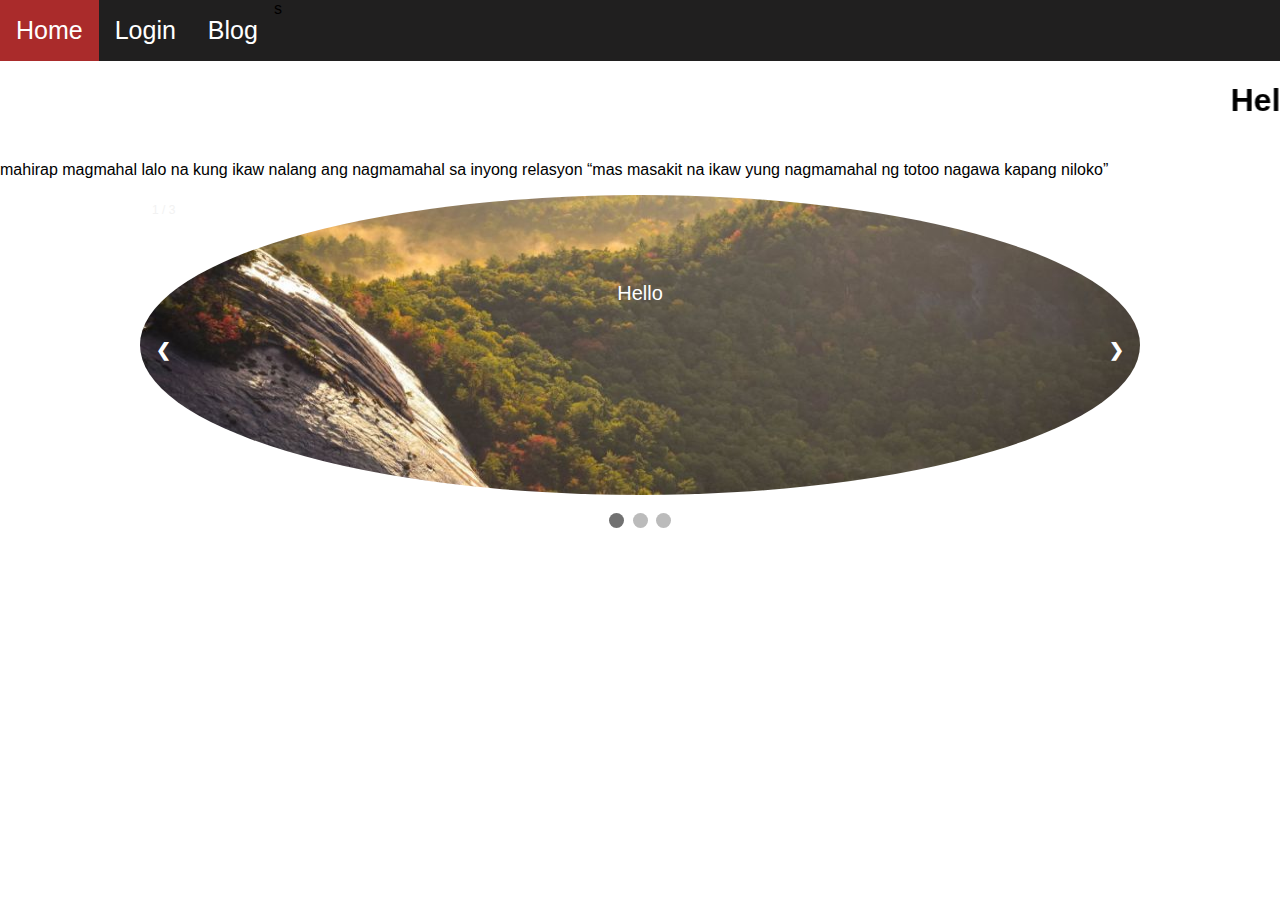
<file: index.html>
<!DOCTYPE html>
<html lang="en">
<head>
    <meta charset="UTF-8">
    <meta name="viewport" content="width=device-width, initial-scale=1.0">
    <meta http-equiv="X-UA-Compatible" content="ie=edge">
    <title>Home</title>
    <link rel="stylesheet" type="text/css" href="Assets/css/design.css">
    <link rel="icon" type="icon" href="img/letter-g-latin-key-512.png">

</head>
<body>
    <div class="main-container" id="e2">

    

        <div class="ul-container"  id="ul1">
            <ul id="g1">

                <li><a href="index.html">Home</a></li>
                <li><a href="login.html">Login</a></li>
                <li><a href="Blog.html">Blog</a></li>
s
            </ul>

        </div>

        <div class="main-context" id="context1">

            <marquee><h1>Hello Madlang People Welcome Sa akoa Personal Site </h1></marquee>
            <p>mahirap magmahal lalo na kung ikaw nalang ang nagmamahal sa inyong 
            relasyon <q>mas masakit na ikaw yung nagmamahal ng totoo nagawa kapang niloko</q>
            </p>

          

<div class="slideshow-container">

<div class="mySlides fade">
  <div class="numbertext">1 / 3</div>
  <img src="Assets/img/img_nature_wide.jpg" style="width:100%">
  <div class="text">Hello</div>
</div>

<div class="mySlides fade">
  <div class="numbertext">2 / 3</div>
  <img src="Assets/img/img_snow_wide.jpg" style="width:100%">
  <div class="text">Hi</div>
</div>

<div class="mySlides fade">
  <div class="numbertext">3 / 3</div>
  <img src="Assets/img/img_mountains_wide.jpg" style="width:100%">
  <div class="text">Its Good</div>
</div>

<a class="prev" onclick="plusSlides(-1)">&#10094;</a>
<a class="next" onclick="plusSlides(1)">&#10095;</a>

</div>
<br>

<div style="text-align:center">
  <span class="dot" onclick="currentSlide(1)"></span> 
  <span class="dot" onclick="currentSlide(2)"></span> 
  <span class="dot" onclick="currentSlide(3)"></span> 
</div>

<script>
var slideIndex = 1;
showSlides(slideIndex);

function plusSlides(n) {
  showSlides(slideIndex += n);
}

function currentSlide(n) {
  showSlides(slideIndex = n);
}

function showSlides(n) {
  var i;
  var slides = document.getElementsByClassName("mySlides");
  var dots = document.getElementsByClassName("dot");
  if (n > slides.length) {slideIndex = 1}    
  if (n < 1) {slideIndex = slides.length}
  for (i = 0; i < slides.length; i++) {
      slides[i].style.display = "none";  
  }
  for (i = 0; i < dots.length; i++) {
      dots[i].className = dots[i].className.replace(" active", "");
  }
  slides[slideIndex-1].style.display = "block";  
  dots[slideIndex-1].className += " active";
}
</script>

    
        </div>





    </div>
</body>
</html>
</file>
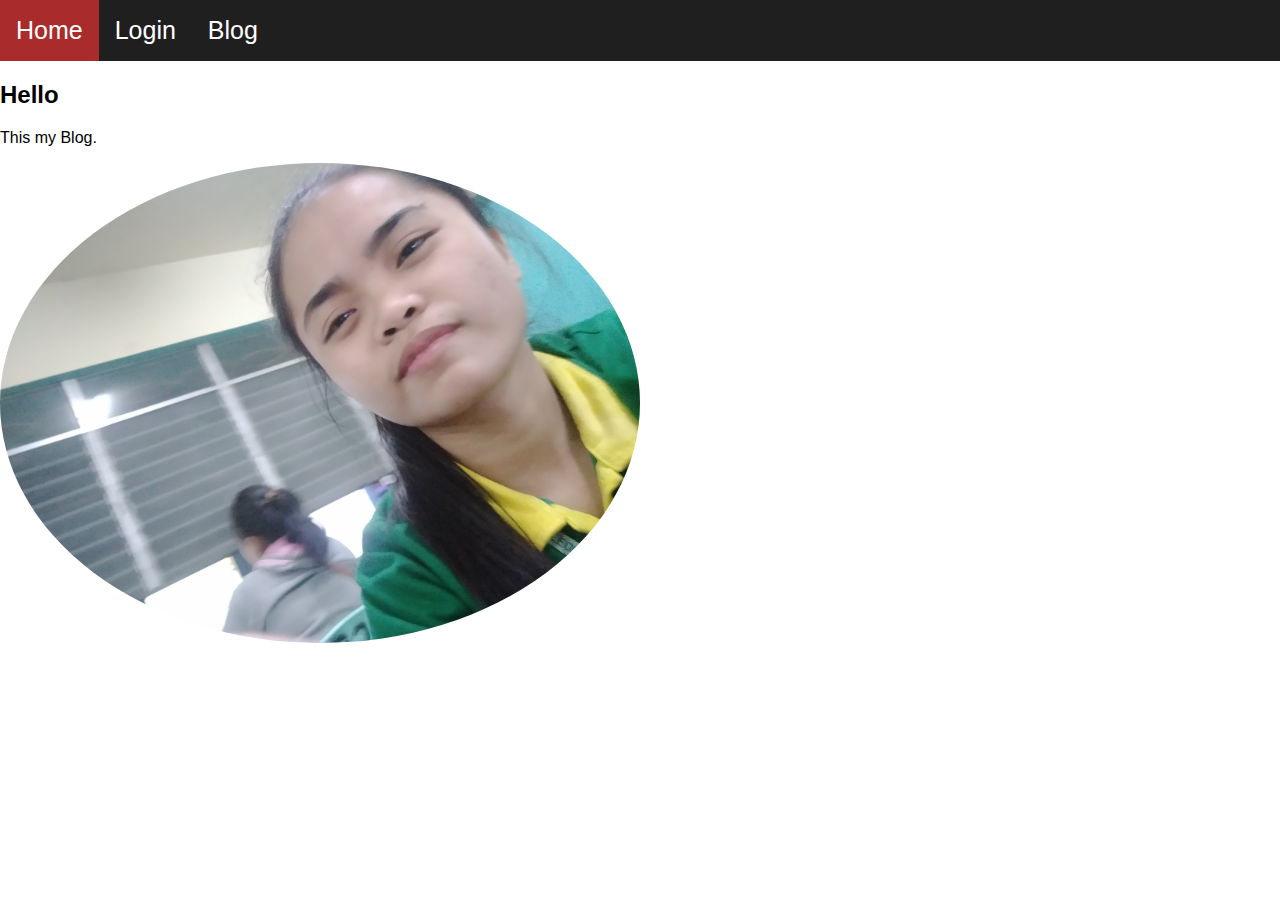
<file: Blog.html>
<!DOCTYPE html>
<html lang="en">
<head>
    <meta charset="UTF-8">
    <meta name="viewport" content="width=device-width, initial-scale=1.0">
    <meta http-equiv="X-UA-Compatible" content="ie=edge">
    <title>Blog</title>
    <link rel="stylesheet" type="text/css" href="Assets/css/design.css">
    <link rel="icon" type="icon" href="img/letter-g-latin-key-512.png">
  
</head>
<body>
    <div class="main-container">

        <div class="ul-container"  >
            <ul>

                <li><a href="index.html">Home</a></li>
                <li><a href="login.html">Login</a></li>
                <li><a href="Blog.html">Blog</a></li>

            </ul>

        </div>

        <h2>Hello </h2>
    <p>This my Blog.</p>

<div class="container-main">
  <img src="Assets/img/w24.jpg" alt="img_nature_wide" class="image">
  <div class="overlay-contain">
    <div class="text">Hi I'm Genevieve Salazar Single pako Ayiee!!</div>
  </div>
</div>



    </div>
</body>
</html>
</file>
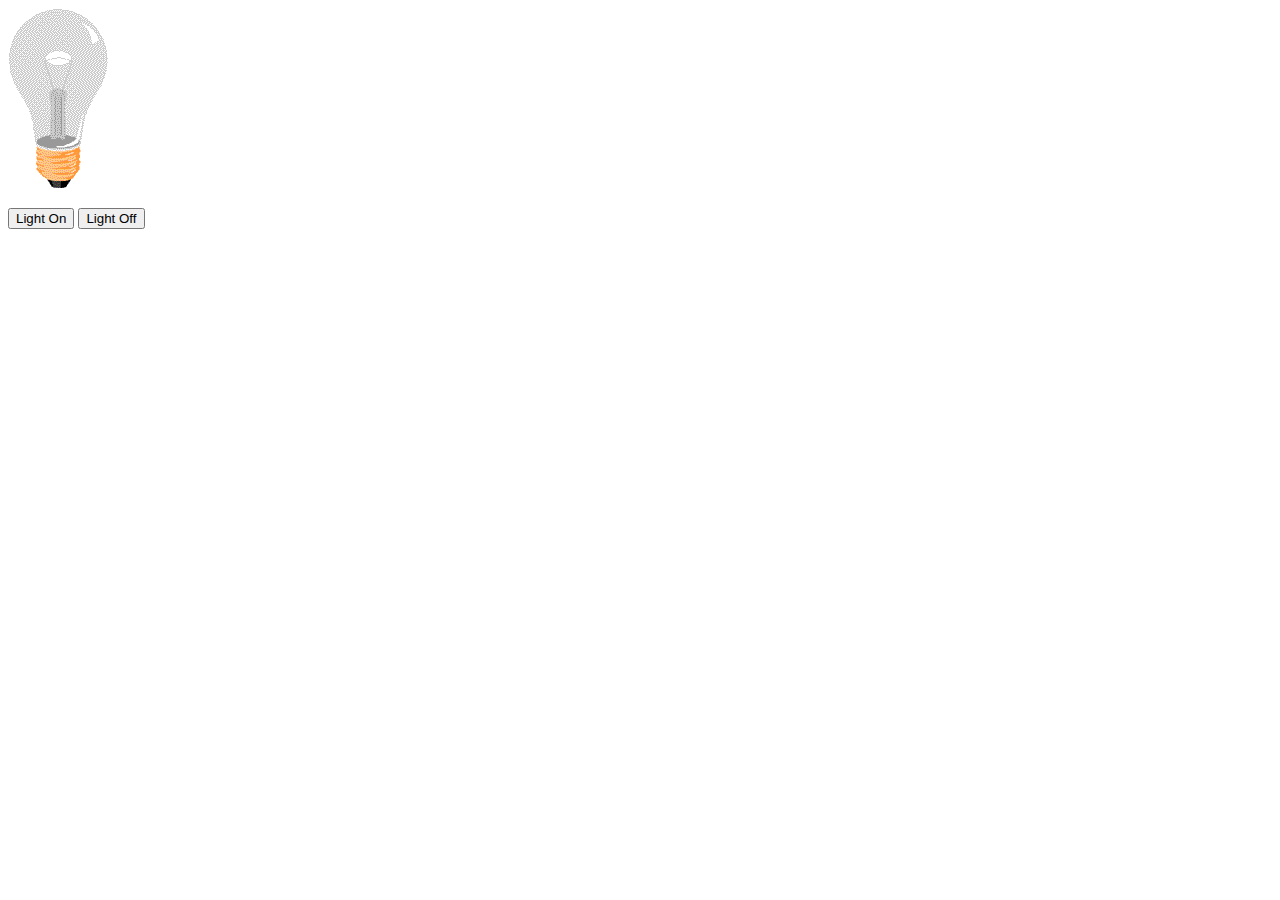
<file: Bulb.html>
<!DOCTYPE html>
<html>
<body>


<img id="myImage" src="image/pic_bulboff.gif" width="100" height="180">

<p>
<button type="button" onclick="light(1)">Light On</button>
<button type="button" onclick="light(0)">Light Off</button>
</p>
<script src="scripts.js"></script>
</body>
</html>
</file>
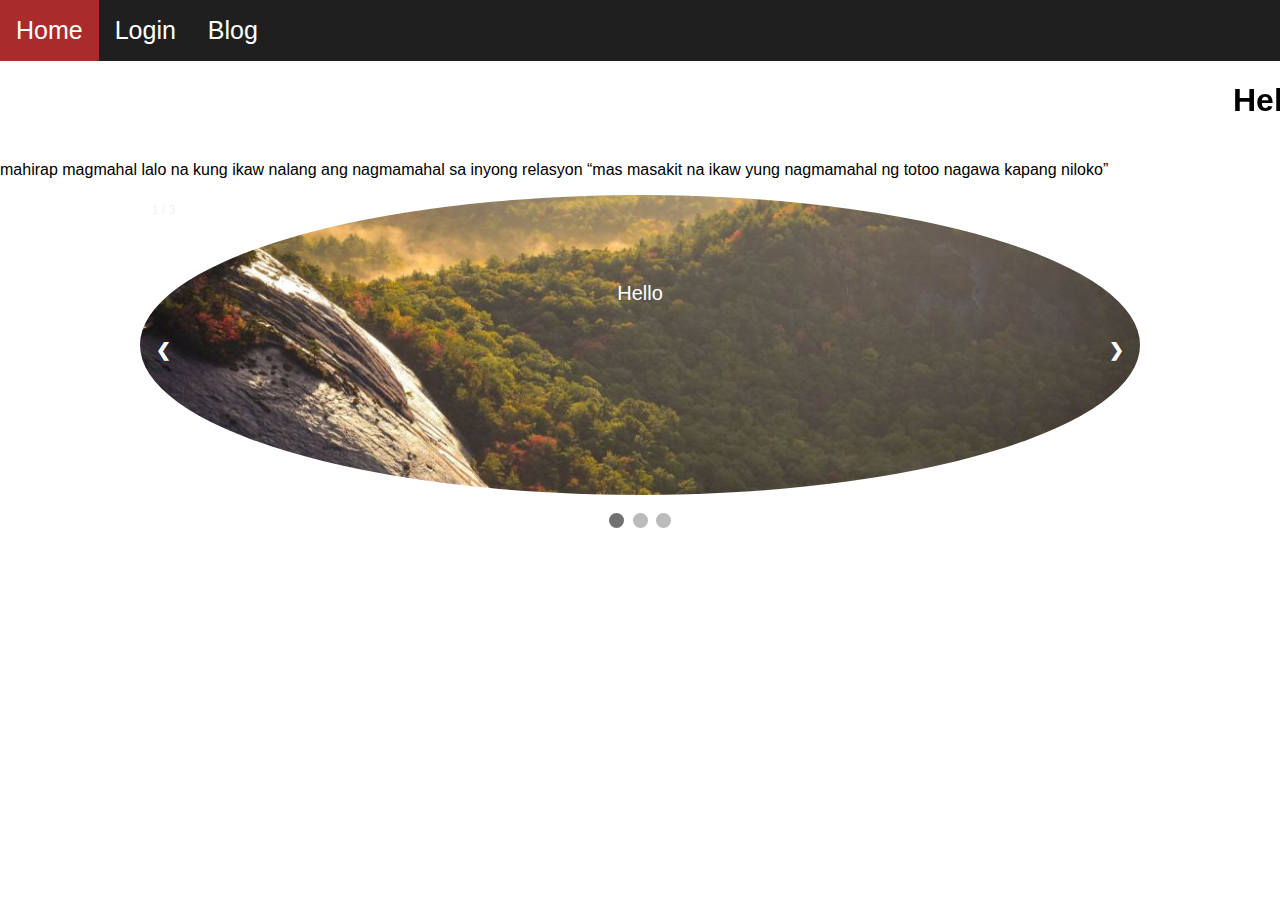
<file: home.html>
<!DOCTYPE html>
<html lang="en">
<head>
    <meta charset="UTF-8">
    <meta name="viewport" content="width=device-width, initial-scale=1.0">
    <meta http-equiv="X-UA-Compatible" content="ie=edge">
    <title>Home</title>
    <link rel="stylesheet" type="text/css" href="Assests/css/design.css">
    <link rel="icon" type="icon" href="img/letter-g-latin-key-512.png">

</head>
<body>
    <div class="main-container" id="e2">

    

        <div class="ul-container"  id="ul1">
            <ul id="g1">

                <li><a href="home.html">Home</a></li>
                <li><a href="login.html">Login</a></li>
                <li><a href="Blog.html">Blog</a></li>

            </ul>

        </div>

        <div class="main-context" id="context1">

            <marquee><h1>Hello Madlang People Welcome Sa akoa Personal Site </h1></marquee>
            <p>mahirap magmahal lalo na kung ikaw nalang ang nagmamahal sa inyong 
            relasyon <q>mas masakit na ikaw yung nagmamahal ng totoo nagawa kapang niloko</q>
            </p>

          

<div class="slideshow-container">

<div class="mySlides fade">
  <div class="numbertext">1 / 3</div>
  <img src="Assests/img/img_nature_wide.jpg" style="width:100%">
  <div class="text">Hello</div>
</div>

<div class="mySlides fade">
  <div class="numbertext">2 / 3</div>
  <img src="Assests/img/img_snow_wide.jpg" style="width:100%">
  <div class="text">Hi</div>
</div>

<div class="mySlides fade">
  <div class="numbertext">3 / 3</div>
  <img src="Assests/img/img_mountains_wide.jpg" style="width:100%">
  <div class="text">Its Good</div>
</div>

<a class="prev" onclick="plusSlides(-1)">&#10094;</a>
<a class="next" onclick="plusSlides(1)">&#10095;</a>

</div>
<br>

<div style="text-align:center">
  <span class="dot" onclick="currentSlide(1)"></span> 
  <span class="dot" onclick="currentSlide(2)"></span> 
  <span class="dot" onclick="currentSlide(3)"></span> 
</div>

<script>
var slideIndex = 1;
showSlides(slideIndex);

function plusSlides(n) {
  showSlides(slideIndex += n);
}

function currentSlide(n) {
  showSlides(slideIndex = n);
}

function showSlides(n) {
  var i;
  var slides = document.getElementsByClassName("mySlides");
  var dots = document.getElementsByClassName("dot");
  if (n > slides.length) {slideIndex = 1}    
  if (n < 1) {slideIndex = slides.length}
  for (i = 0; i < slides.length; i++) {
      slides[i].style.display = "none";  
  }
  for (i = 0; i < dots.length; i++) {
      dots[i].className = dots[i].className.replace(" active", "");
  }
  slides[slideIndex-1].style.display = "block";  
  dots[slideIndex-1].className += " active";
}
</script>

    
        </div>





    </div>
</body>
</html>
</file>
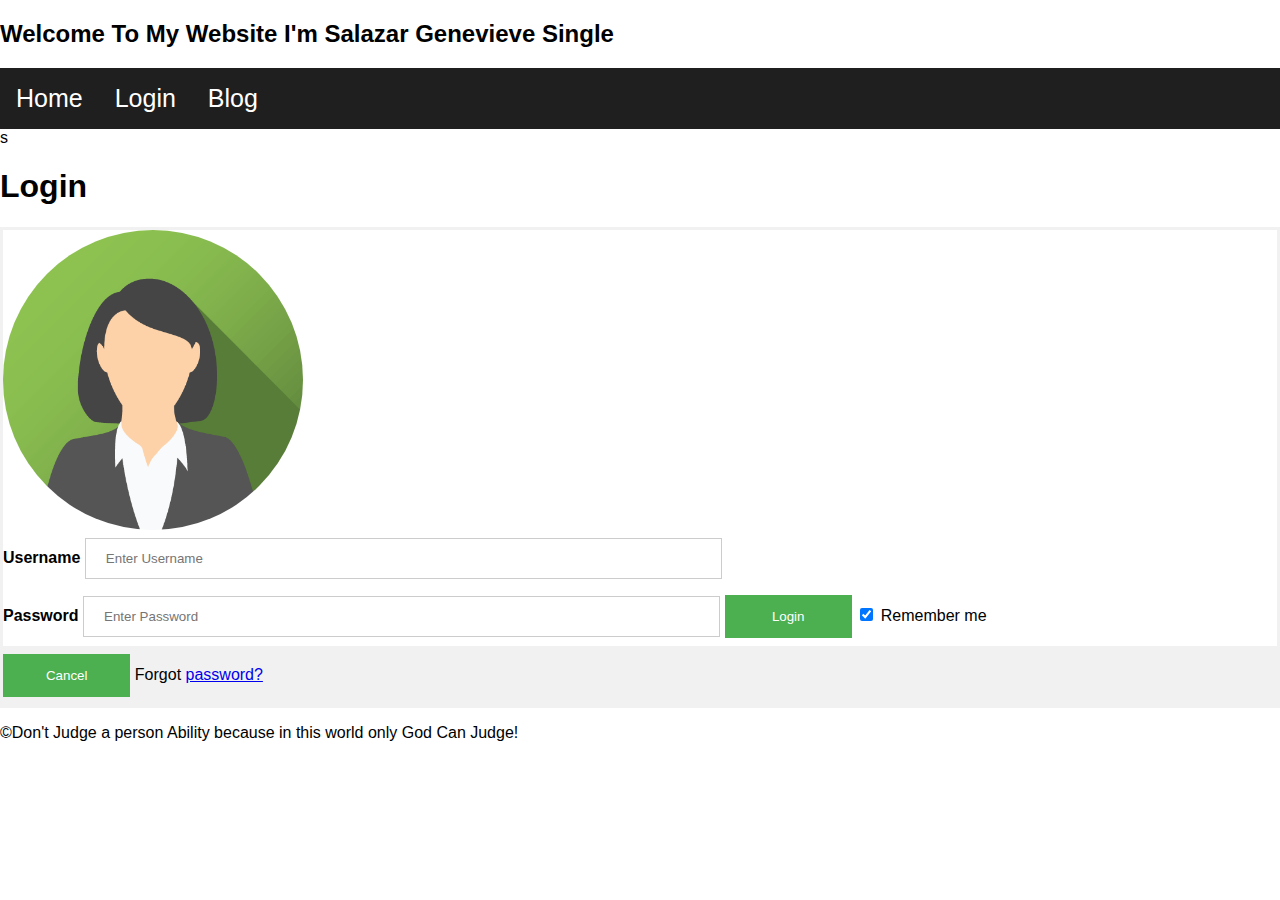
<file: login.html>
<!DOCTYPE html>
<html lang="en">
<head>
    <meta charset="UTF-8">
    <meta name="viewport" content="width=device-width, initial-scale=1.0">
    <meta http-equiv="X-UA-Compatible" content="ie=edge">
    <title>Login</title>
    <link rel="stylesheet" type="text/css" href="Assets/css/design.css">

    
</head>
<body>
        <header>
            <h2>Welcome To My Website I'm Salazar Genevieve Single</h2>
          </header>
          
          <section>
            <nav>
              <ul>
                <li><a href="index.html">Home</a></li>
                <li><a href="login.html">Login</a></li>
                <li><a href="Blog.html">Blog</a></li>
              </ul>
            </nav>
            
            <article>s
              <h1>Login</h1>
              <form >
                <div class="imgcontainer">
                  <img src="Assests/img/img_avatar2.png" alt="Avatar" class="avatar">
                </div>
              
                <div class="container">
                  <label for="uname"><b>Username</b></label>
                  <input type="text" placeholder="Enter Username" name="uname" required>
                    <br>
                  <label for="psw"><b>Password</b></label>
                  <input type="password" placeholder="Enter Password" name="psw" required>
                      
                  <button type="submit">Login</button>
                  <label>
                    <input type="checkbox" checked="checked" name="remember"> Remember me
                  </label>
                </div>
              
                <div class="container" style="background-color:#f1f1f1">
                  <button type="button" class="cancelbtn">Cancel</button>
                  <span class="psw">Forgot <a href="#">password?</a></span>
                </div>
              </form>
    
              
            </article>
          </section>
          
          <footer>
            <p>&copy;Don't Judge a person Ability because in this world only God Can Judge!</p>
          </footer>
    
        </div>



    </div>
</body>
</html>
</file>
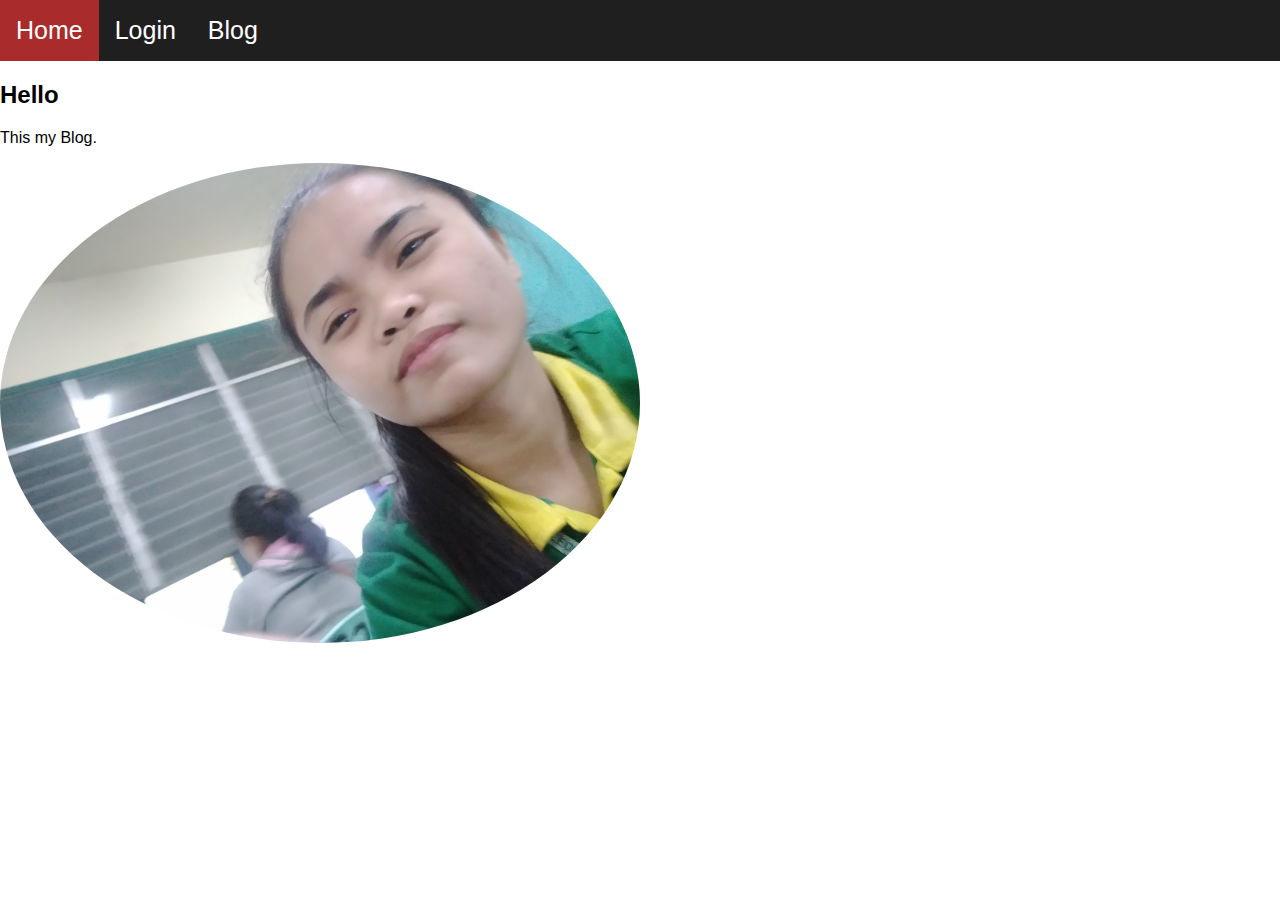
<file: Assests/Blog.html>
<!DOCTYPE html>
<html lang="en">
<head>
    <meta charset="UTF-8">
    <meta name="viewport" content="width=device-width, initial-scale=1.0">
    <meta http-equiv="X-UA-Compatible" content="ie=edge">
    <title>Blog</title>
    <link rel="stylesheet" type="text/css" href="css/design.css">
    <link rel="icon" type="icon" href="img/letter-g-latin-key-512.png">
  
</head>
<body>
    <div class="main-container">

        <div class="ul-container"  >
            <ul>

                <li><a href="home.html">Home</a></li>
                <li><a href="login.html">Login</a></li>
                <li><a href="Blog.html">Blog</a></li>

            </ul>

        </div>

        <h2>Hello </h2>
    <p>This my Blog.</p>

<div class="container-main">
  <img src="img/w24.jpg" alt="img_nature_wide" class="image">
  <div class="overlay-contain">
    <div class="text">Hi I'm Genevieve Salazar Single pako Ayiee!!</div>
  </div>
</div>



    </div>
</body>
</html>
</file>
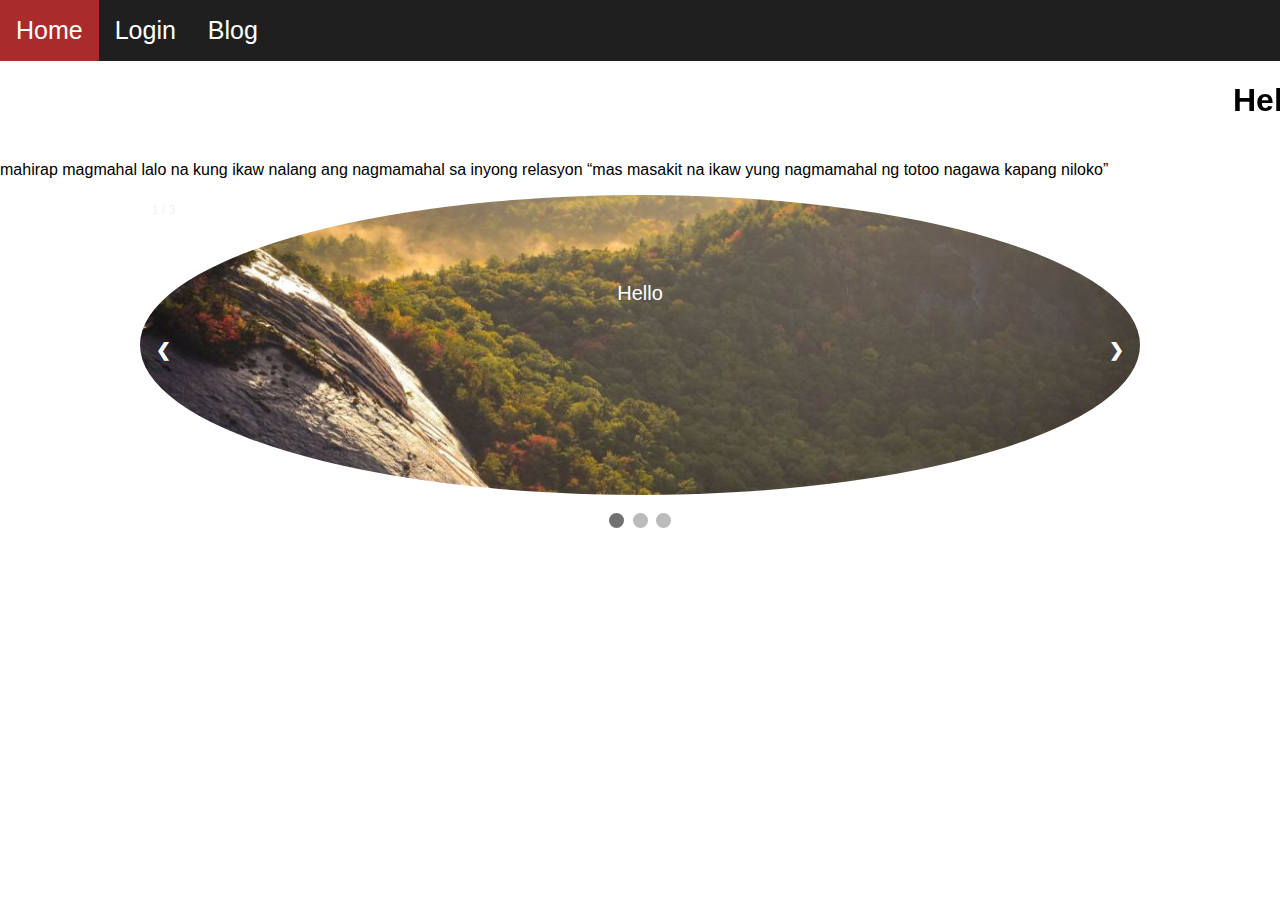
<file: Assests/home.html>
<!DOCTYPE html>
<html lang="en">
<head>
    <meta charset="UTF-8">
    <meta name="viewport" content="width=device-width, initial-scale=1.0">
    <meta http-equiv="X-UA-Compatible" content="ie=edge">
    <title>Home</title>
    <link rel="stylesheet" type="text/css" href="css/design.css">
    <link rel="icon" type="icon" href="img/letter-g-latin-key-512.png">

</head>
<body>
    <div class="main-container" id="e2">

    

        <div class="ul-container"  id="ul1">
            <ul id="g1">

                <li><a href="home.html">Home</a></li>
                <li><a href="login.html">Login</a></li>
                <li><a href="Blog.html">Blog</a></li>

            </ul>

        </div>

        <div class="main-context" id="context1">

            <marquee><h1>Hello Madlang People Welcome Sa akoa Personal Site </h1></marquee>
            <p>mahirap magmahal lalo na kung ikaw nalang ang nagmamahal sa inyong 
            relasyon <q>mas masakit na ikaw yung nagmamahal ng totoo nagawa kapang niloko</q>
            </p>

          

<div class="slideshow-container">

<div class="mySlides fade">
  <div class="numbertext">1 / 3</div>
  <img src="img/img_nature_wide.jpg" style="width:100%">
  <div class="text">Hello</div>
</div>

<div class="mySlides fade">
  <div class="numbertext">2 / 3</div>
  <img src="img/img_snow_wide.jpg" style="width:100%">
  <div class="text">Hi</div>
</div>

<div class="mySlides fade">
  <div class="numbertext">3 / 3</div>
  <img src="img/img_mountains_wide.jpg" style="width:100%">
  <div class="text">Its Good</div>
</div>

<a class="prev" onclick="plusSlides(-1)">&#10094;</a>
<a class="next" onclick="plusSlides(1)">&#10095;</a>

</div>
<br>

<div style="text-align:center">
  <span class="dot" onclick="currentSlide(1)"></span> 
  <span class="dot" onclick="currentSlide(2)"></span> 
  <span class="dot" onclick="currentSlide(3)"></span> 
</div>

<script>
var slideIndex = 1;
showSlides(slideIndex);

function plusSlides(n) {
  showSlides(slideIndex += n);
}

function currentSlide(n) {
  showSlides(slideIndex = n);
}

function showSlides(n) {
  var i;
  var slides = document.getElementsByClassName("mySlides");
  var dots = document.getElementsByClassName("dot");
  if (n > slides.length) {slideIndex = 1}    
  if (n < 1) {slideIndex = slides.length}
  for (i = 0; i < slides.length; i++) {
      slides[i].style.display = "none";  
  }
  for (i = 0; i < dots.length; i++) {
      dots[i].className = dots[i].className.replace(" active", "");
  }
  slides[slideIndex-1].style.display = "block";  
  dots[slideIndex-1].className += " active";
}
</script>

    
        </div>





    </div>
</body>
</html>
</file>
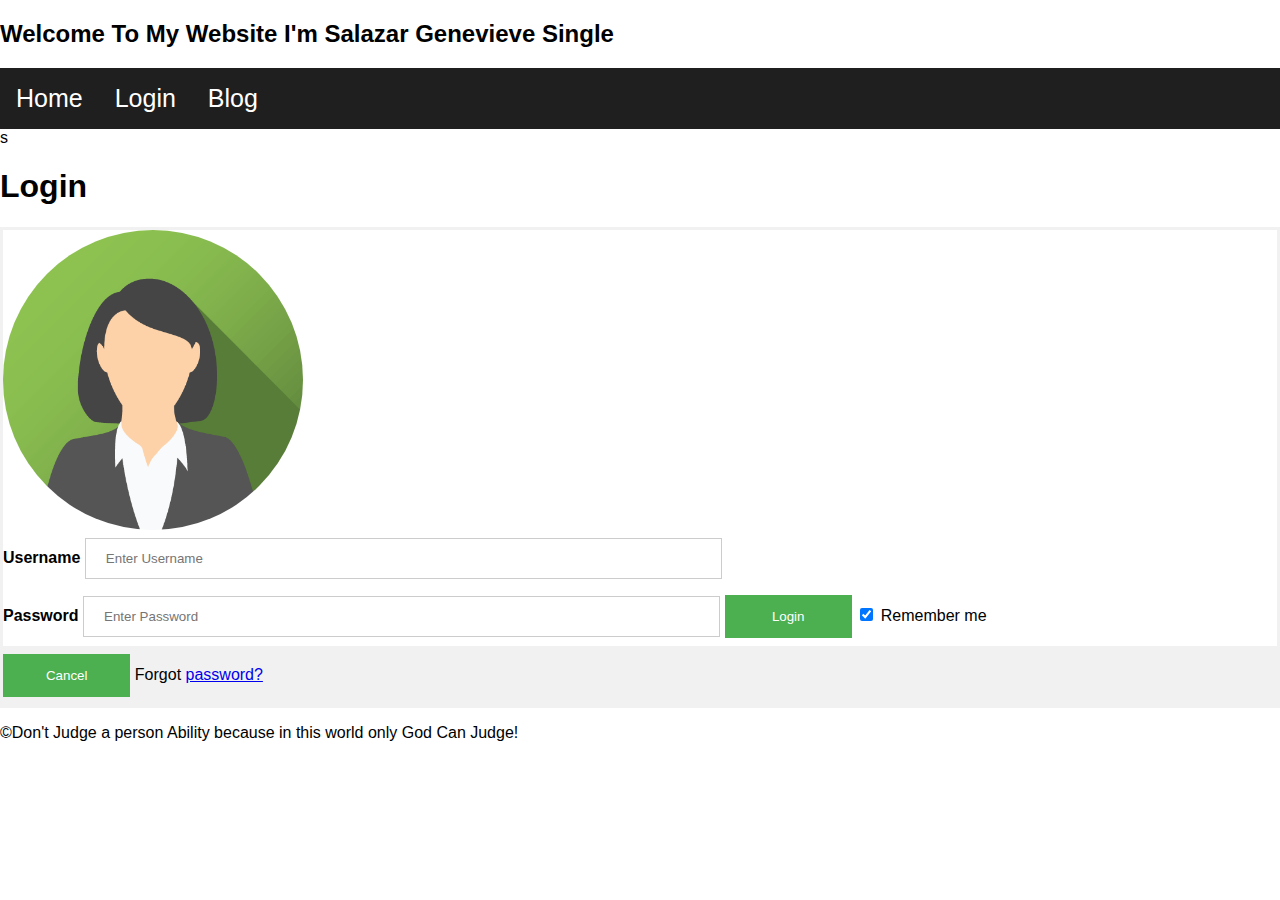
<file: Assests/login.html>
<!DOCTYPE html>
<html lang="en">
<head>
    <meta charset="UTF-8">
    <meta name="viewport" content="width=device-width, initial-scale=1.0">
    <meta http-equiv="X-UA-Compatible" content="ie=edge">
    <title>Login</title>
    <link rel="stylesheet" type="text/css" href="css/design.css">
    <link rel="icon" type="icon" href="img/letter-g-latin-key-512.png">
    
</head>
<body>
        <header>
            <h2>Welcome To My Website I'm Salazar Genevieve Single</h2>
          </header>
          
          <section>
            <nav>
              <ul>
                <li><a href="home.html">Home</a></li>
                <li><a href="login.html">Login</a></li>
                <li><a href="Blog.html">Blog</a></li>
              </ul>
            </nav>
            
            <article>s
              <h1>Login</h1>
              <form >
                <div class="imgcontainer">
                  <img src="img/img_avatar2.png" alt="Avatar" class="avatar">
                </div>
              
                <div class="container">
                  <label for="uname"><b>Username</b></label>
                  <input type="text" placeholder="Enter Username" name="uname" required>
                    <br>
                  <label for="psw"><b>Password</b></label>
                  <input type="password" placeholder="Enter Password" name="psw" required>
                      
                  <button type="submit">Login</button>
                  <label>
                    <input type="checkbox" checked="checked" name="remember"> Remember me
                  </label>
                </div>
              
                <div class="container" style="background-color:#f1f1f1">
                  <button type="button" class="cancelbtn">Cancel</button>
                  <span class="psw">Forgot <a href="#">password?</a></span>
                </div>
              </form>
    
              
            </article>
          </section>
          
          <footer>
            <p>&copy;Don't Judge a person Ability because in this world only God Can Judge!</p>
          </footer>
    
        </div>



    </div>
</body>
</html>
</file>
<file: Assets/css/design.css>
body{
  
    background: transparent;
    background-size: cover;
    background-position: relative;
    font-family: 'Times New Roman', Times, serif;
  
    
}
.main-container{
 
    margin-left: auto;
    margin-right: auto;
    display: inline;
}
.head {
    width: 850px;
    display: block;
    /* background-color: #666; */
    text-align: center;
    font-size: 35px;
    color: white;
}

ul {
  

    list-style-type: none;
    margin: 0;
    padding: 0;
    overflow: hidden;
    background: transparent;
    background-color: #201f1f;
  }
  
  li {
    float: left;
  }
  
  li a {
    font: bold;
    font-size: 25px;
    display: block;
    color: white;
    text-align: center;
    padding: 16px;
    text-decoration: none;
  }
  
  li a:hover {
    background-color: #aa2b2b;
   
  }

  table {
    width:100%;
  }
  table, th, td {
    border: 1px solid black;
    border-collapse: collapse;
  }
  th, td {
    padding: 15px;
    text-align: left;
  }
  table#t01 tr:nth-child(even) {
    background-color: #eee;
  }
  table#t01 tr:nth-child(odd) {
   background-color: #fff;
  }
  table#t01 th {
    background-color: black;
    color: white;
  }
  form {
      border: 3px solid #f1f1f1;
    }
.imgcontainer, img{
    width: 300px;
    height: 300px;
    border-radius: 50%;
}
input[type=text], input[type=password] {
  width: 50%;
  padding: 12px 20px;
  margin: 8px 0;
  display: inline-block;
  border: 1px solid #ccc;
  box-sizing: border-box;
}

button {
  background-color: #4CAF50;
  color: white;
  padding: 14px 20px;
  margin: 8px 0;
  border: none;
  cursor: pointer;
  width: 10%;
}

button:hover {
  opacity: 0.8;
}
* {box-sizing: border-box}
body {font-family: Verdana, sans-serif; margin:0}
.mySlides {display: none}
img {vertical-align: middle;}

/* Slideshow container */
.slideshow-container {
  max-width: 1000px;
  position: relative;
  margin: auto;
}

/* Next & previous buttons */
.prev, .next {
  cursor: pointer;
  position: absolute;
  top: 50%;
  width: auto;
  padding: 16px;
  margin-top: -22px;
  color: white;
  font-weight: bold;
  font-size: 18px;
  transition: 0.6s ease;
  border-radius: 0 3px 3px 0;
  user-select: none;
}

/* Position the "next button" to the right */
.next {
  right: 0;
  border-radius: 3px 0 0 3px;
}

/* On hover, add a black background color with a little bit see-through */
.prev:hover, .next:hover {
  background-color: rgba(0,0,0,0.8);
}

/* Caption text */
.text {
  color: #f2f2f2;
  font-size: 15px;
  padding: 8px 12px;
  position: absolute;
  bottom: 8px;
  width: 100%;
  text-align: center;
}

/* Number text (1/3 etc) */
.numbertext {
  color: #f2f2f2;
  font-size: 12px;
  padding: 8px 12px;
  position: absolute;
  top: 0;
}

/* The dots/bullets/indicators */
.dot {
  cursor: pointer;
  height: 15px;
  width: 15px;
  margin: 0 2px;
  background-color: #bbb;
  border-radius: 50%;
  display: inline-block;
  transition: background-color 0.6s ease;
}

.active, .dot:hover {
  background-color: #717171;
}

/* Fading animation */
.fade {
  -webkit-animation-name: fade;
  -webkit-animation-duration: 1.5s;
  animation-name: fade;
  animation-duration: 1.5s;
}

@-webkit-keyframes fade {
  from {opacity: .4} 
  to {opacity: 1}
}

@keyframes fade {
  from {opacity: .4} 
  to {opacity: 1}
}

/* On smaller screens, decrease text size */
@media only screen and (max-width: 300px) {
  .prev, .next,.text {font-size: 11px}
}
.container-main {
  position: relative;
  width: 50%;
}

.image {
  display: block;
  width: 100%;
  height: auto;
}

.overlay-contain {
  position: absolute;
  bottom: 0;
  left: 100%;
  right: 0;
  background-color: #008CBA;
  overflow: hidden;
  width: 0;
  height: 100%;
  transition: .5s ease;
}

.container-main:hover .overlay-contain {
  width: 100%;
  left: 0;
}

.text {
  color: white;
  font-size: 20px;
  position: absolute;
  top: 50%;
  left: 50%;
  -webkit-transform: translate(-50%, -50%);
  -ms-transform: translate(-50%, -50%);
  transform: translate(-50%, -50%);
  white-space: nowrap;
}
</file>
<file: Assests/css/design.css>
body{
  
    background: transparent;
    background-size: cover;
    background-position: relative;
    font-family: 'Times New Roman', Times, serif;
  
    
}
.main-container{
 
    margin-left: auto;
    margin-right: auto;
    display: inline;
}
.head {
    width: 850px;
    display: block;
    /* background-color: #666; */
    text-align: center;
    font-size: 35px;
    color: white;
}

ul {
  

    list-style-type: none;
    margin: 0;
    padding: 0;
    overflow: hidden;
    background: transparent;
    background-color: #201f1f;
  }
  
  li {
    float: left;
  }
  
  li a {
    font: bold;
    font-size: 25px;
    display: block;
    color: white;
    text-align: center;
    padding: 16px;
    text-decoration: none;
  }
  
  li a:hover {
    background-color: #aa2b2b;
   
  }

  table {
    width:100%;
  }
  table, th, td {
    border: 1px solid black;
    border-collapse: collapse;
  }
  th, td {
    padding: 15px;
    text-align: left;
  }
  table#t01 tr:nth-child(even) {
    background-color: #eee;
  }
  table#t01 tr:nth-child(odd) {
   background-color: #fff;
  }
  table#t01 th {
    background-color: black;
    color: white;
  }
  form {
      border: 3px solid #f1f1f1;
    }
.imgcontainer, img{
    width: 300px;
    height: 300px;
    border-radius: 50%;
}
input[type=text], input[type=password] {
  width: 50%;
  padding: 12px 20px;
  margin: 8px 0;
  display: inline-block;
  border: 1px solid #ccc;
  box-sizing: border-box;
}

button {
  background-color: #4CAF50;
  color: white;
  padding: 14px 20px;
  margin: 8px 0;
  border: none;
  cursor: pointer;
  width: 10%;
}

button:hover {
  opacity: 0.8;
}
* {box-sizing: border-box}
body {font-family: Verdana, sans-serif; margin:0}
.mySlides {display: none}
img {vertical-align: middle;}

/* Slideshow container */
.slideshow-container {
  max-width: 1000px;
  position: relative;
  margin: auto;
}

/* Next & previous buttons */
.prev, .next {
  cursor: pointer;
  position: absolute;
  top: 50%;
  width: auto;
  padding: 16px;
  margin-top: -22px;
  color: white;
  font-weight: bold;
  font-size: 18px;
  transition: 0.6s ease;
  border-radius: 0 3px 3px 0;
  user-select: none;
}

/* Position the "next button" to the right */
.next {
  right: 0;
  border-radius: 3px 0 0 3px;
}

/* On hover, add a black background color with a little bit see-through */
.prev:hover, .next:hover {
  background-color: rgba(0,0,0,0.8);
}

/* Caption text */
.text {
  color: #f2f2f2;
  font-size: 15px;
  padding: 8px 12px;
  position: absolute;
  bottom: 8px;
  width: 100%;
  text-align: center;
}

/* Number text (1/3 etc) */
.numbertext {
  color: #f2f2f2;
  font-size: 12px;
  padding: 8px 12px;
  position: absolute;
  top: 0;
}

/* The dots/bullets/indicators */
.dot {
  cursor: pointer;
  height: 15px;
  width: 15px;
  margin: 0 2px;
  background-color: #bbb;
  border-radius: 50%;
  display: inline-block;
  transition: background-color 0.6s ease;
}

.active, .dot:hover {
  background-color: #717171;
}

/* Fading animation */
.fade {
  -webkit-animation-name: fade;
  -webkit-animation-duration: 1.5s;
  animation-name: fade;
  animation-duration: 1.5s;
}

@-webkit-keyframes fade {
  from {opacity: .4} 
  to {opacity: 1}
}

@keyframes fade {
  from {opacity: .4} 
  to {opacity: 1}
}

/* On smaller screens, decrease text size */
@media only screen and (max-width: 300px) {
  .prev, .next,.text {font-size: 11px}
}
.container-main {
  position: relative;
  width: 50%;
}

.image {
  display: block;
  width: 100%;
  height: auto;
}

.overlay-contain {
  position: absolute;
  bottom: 0;
  left: 100%;
  right: 0;
  background-color: #008CBA;
  overflow: hidden;
  width: 0;
  height: 100%;
  transition: .5s ease;
}

.container-main:hover .overlay-contain {
  width: 100%;
  left: 0;
}

.text {
  color: white;
  font-size: 20px;
  position: absolute;
  top: 50%;
  left: 50%;
  -webkit-transform: translate(-50%, -50%);
  -ms-transform: translate(-50%, -50%);
  transform: translate(-50%, -50%);
  white-space: nowrap;
}
</file>
